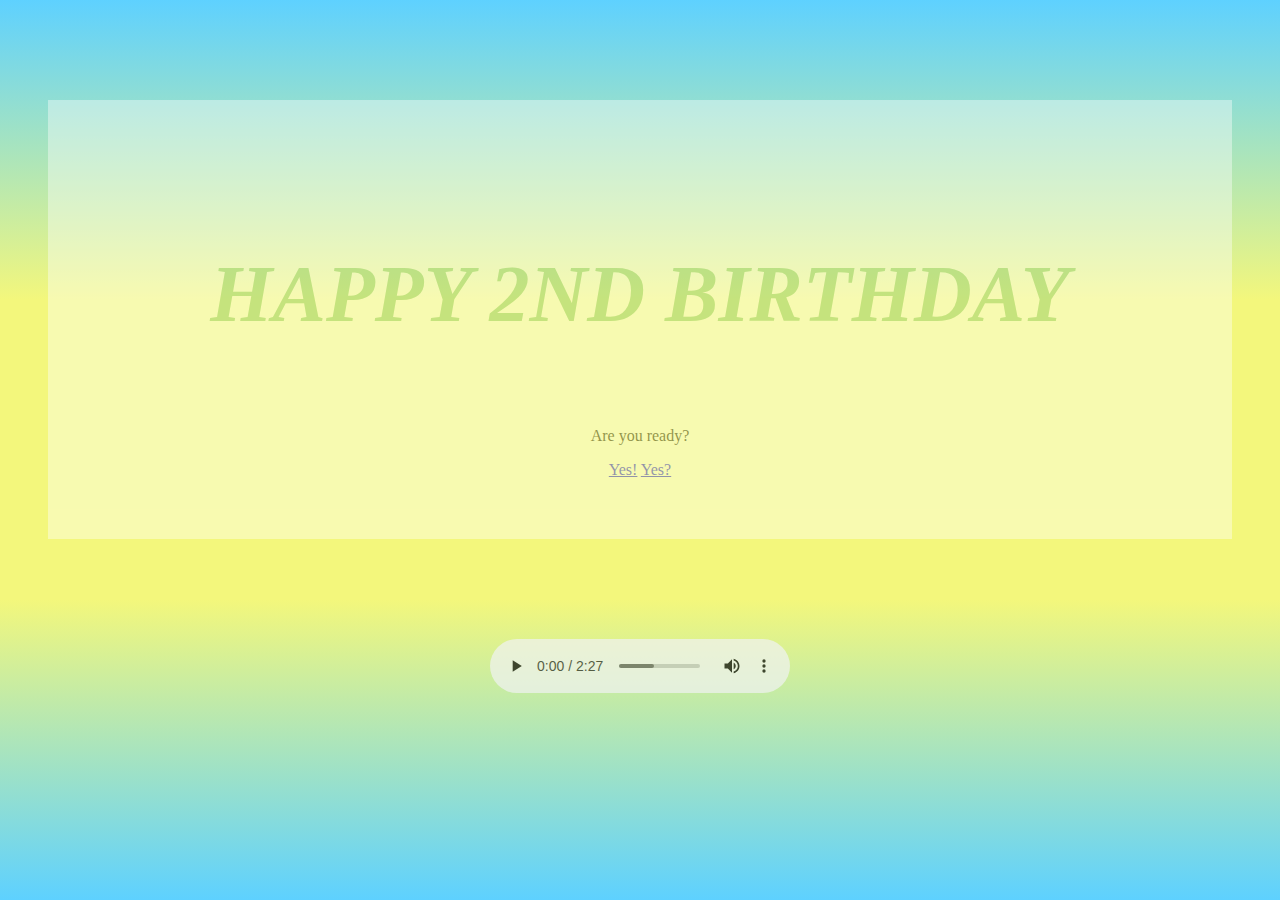
<file: index.html>
<!DOCTYPE html>
<html lang="en">
    <head>
        <meta charset=""UTF-8">
        <meta name="viewport" content="width=device-width, initial-scale=1.0">
        <title>Happy Sonny Day 2023!</title>
        <meta name="description" content="Celebrating Sonny's 2nd Birthday!">
        <link rel="stylesheet" href="frontstyle.css" />
    <Body>
        <div class="greeting"><h1>HAPPY 2ND BIRTHDAY</h1>
        <p>Are you ready?</p>
        <a href="Content.html">Yes!</a>
        <a href="content">Yes?</a>
        </div>
        <div class="music-player">
            <audio controls autoplay loop>
            <source src="bgm.mp3" type="audio/mpeg">
            </audio>
        </div>
    </Body>
</file>
<file: frontstyle.css>
body {
  background: linear-gradient(#5ed1ff, #f3f77c, #f3f77c, #5ed1ff) fixed;
  position: relative;
}
.greeting {
  background-color: white ;
  opacity: 0.4;
  color: black;
  padding: 60px;
  margin-top: 100px;
  margin-bottom: 100px;
  margin-left: 40px;
  margin-right: 40px;
  text-align: center;
}
h1{
  font-style: italic;
  font-weight: bold;
  font-family: didot, serif;
  font-size: 500%!important;
  line-height: 200%!important;
  color:#82c77f ;
  ;
}
.music-player{
  text-align: center;
  opacity:0.7;
}
.welcomesite{
  text-align: center;
}
.site-nav{
  margin-top: 20px;
  text-align: center;
}
.site-nav li{
  list-style: none;
  float: left;
  margin-right: 20px;
}

.site-nav a{
text-decoration: none;
padding: 20px;
border: 3px solid #ffffff;
}
</file>
